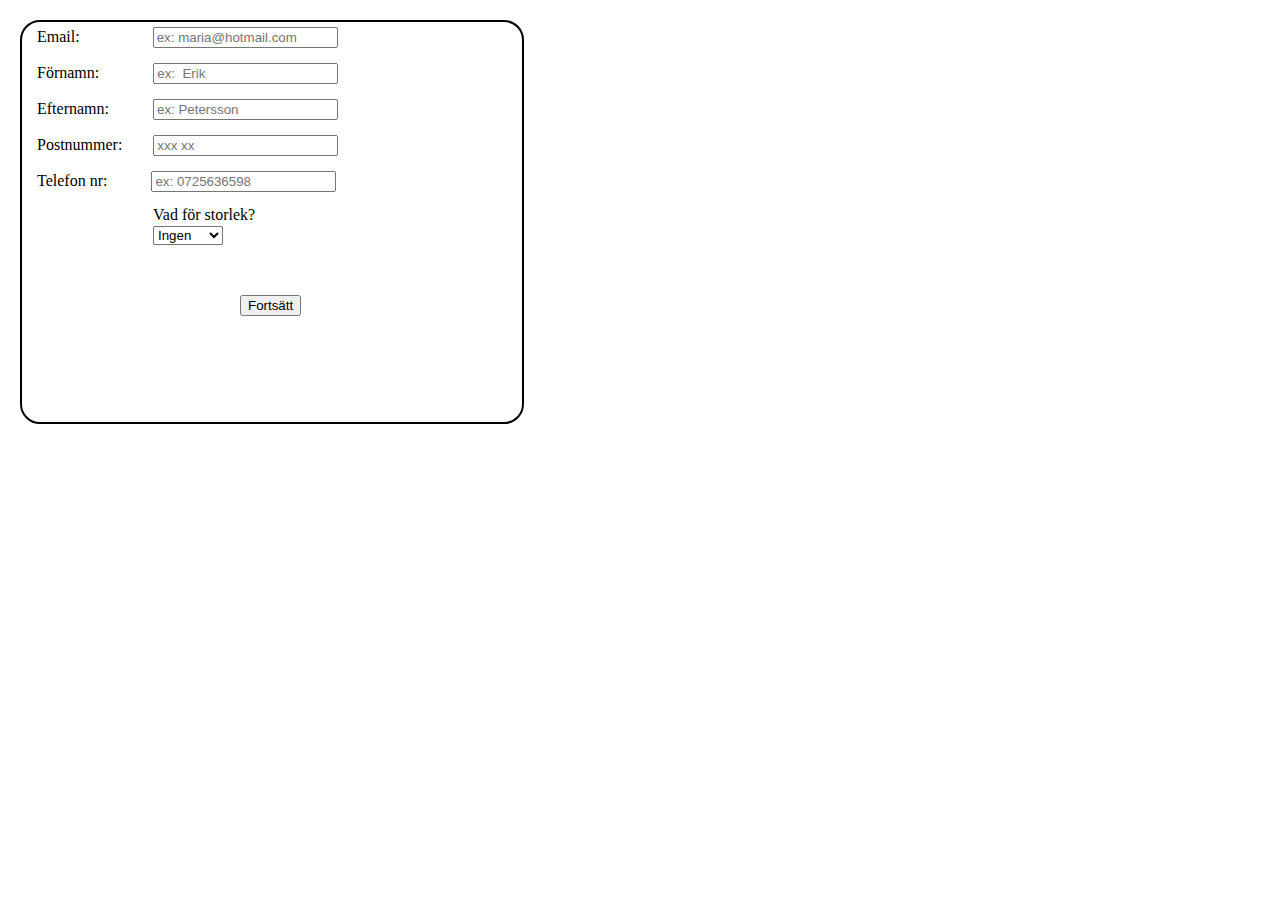
<file: pages/lab4.html>
<!DOCTYPE html>
<html lang="sv">

<head>
    <title>lab 4.2</title>
    <meta charset="utf-8">
    <link rel="stylesheet" type="text/css" href="../css/form.css">
</head>

<body>


    <div id="content">

        <form id="form" action="post">
            <div class="inputMindre">
                <span>Email:</span>
                <input id="emailBox" type="email" placeholder="ex: maria@hotmail.com" />
                <span id="invalid_email">Email är ej godkänd</span>
            </div>
            <div class="inputMindre">
                <span>Förnamn:</span>
                <input id="firstNameBox" type="text" class="required" placeholder="ex:  Erik" />
                <span id="invalid_name">Namn är ej godkänd</span>
            </div>
            <div class="inputMindre">
                <span>Efternamn:</span>
                <input id="lastNameBox" type="text" class="required" placeholder="ex: Petersson" />
                <span id="invalid_last">Efternamn är ej godkänd</span>
            </div>
            <div class="inputMindre">
                <span>Postnummer:</span>
                <input id="postNummerBox" type="text" class="required" placeholder="xxx xx" />
                <span id="invalid_postNummer">Postnummer är ej godkänd</span>
            </div>
            <div class="inputMindre">
                <span>Telefon nr:</span>
                <input id="phoneNumberBox" type="text" class="required" placeholder="ex: 0725636598" />
                <span id="invalid_phone">Telefon är ej godkänd</span>
            </div>
            <fieldset>
                <legend id="legendStorlek">Vad för storlek?</legend>
                <select id="errand">
                    <span id="invalid_errand">Välj storlek!</span>
                    <option id="ingen">Ingen</option>
                    <option class="correct">Small</option>
                    <option class="correct">Medium</option>
                    <option class="correct">Large</option>
                </select>
            </fieldset>
            <button id="continuebutton" type="submit" value="submit">Fortsätt</button>
            <span id="Valid">Ditt formulär har skickats!</span>
        </form>
    </div>
    <div id="error">
    </div>

    <div class="conf">
        <h3>Vill du fullfölja ditt köp?</h3>
        <span id="fornamn">Förnamn:</span>
        <span class="confirmName"></span>
        <p></p>
        <span id="efternamn">Efternamn</span>
        <span class="confirmLastName"></span>
        <p></p>
        <span id="email">Email</span>
        <span class="confirmEmail"></span>
        <p></p>
        <span id="post">Postnummer</span>
        <span class="confirmPostNummer"></span>
        <p></p>
        <span id="nummer">Telefon nummer</span>
        <span class="confirmPhone"></span>
        <p></p>
        <span id="storlek">storlek</span>
        <span class="confirmStorlek"></span>
        <p></p>
        <button class="confirmMe" type="submit" value="submit">Ok</button>
        <button class="cancel" type="submit" value="Submit">Avbryt</button>
    </div>

    <div class="popupOverlay">
    </div>









    <script type="text/javascript" src="https://ajax.googleapis.com/ajax/libs/jquery/2.1.4/jquery.min.js"></script>
    <script type="text/javascript" src="../java/form.js"></script>

</body>

</html>
</file>
<file: css/form.css>
/* http://meyerweb.com/eric/tools/css/reset/ 
   v2.0 | 20110126
   License: none (public domain)
*/

html,
body,
div,
span,
applet,
object,
iframe,
h1,
h2,
h3,
h4,
h5,
h6,
p,
blockquote,
pre,
a,
abbr,
acronym,
address,
big,
cite,
code,
del,
dfn,
em,
img,
ins,
kbd,
q,
s,
samp,
small,
strike,
strong,
sub,
sup,
tt,
var,
b,
u,
i,
center,
dl,
dt,
dd,
ol,
ul,
li,
fieldset,
form,
label,
legend,
table,
caption,
tbody,
tfoot,
thead,
tr,
th,
td,
article,
aside,
canvas,
details,
embed,
figure,
figcaption,
footer,
header,
hgroup,
menu,
nav,
output,
ruby,
section,
summary,
time,
mark,
audio,
video {
    margin: 0;
    padding: 0;
    border: 0;
    font-size: 100%;
    font: inherit;
    vertical-align: baseline;
}


/* HTML5 display-role reset for older browsers */

article,
aside,
details,
figcaption,
figure,
footer,
header,
hgroup,
menu,
nav,
section {
    display: block;
}

body {
    line-height: 1;
}

ol,
ul {
    list-style: none;
}

blockquote,
q {
    quotes: none;
}

blockquote:before,
blockquote:after,
q:before,
q:after {
    content: '';
    content: none;
}

table {
    border-collapse: collapse;
    border-spacing: 0;
}

#form {
    top: 20px;
    left: 20px;
    width: 500px;
    height: 400px;
    border: 2px solid black;
    z-index: 0;
    position: relative;
    border-radius:20px;
}

#content {
    z-index: 0;
    position: relative;
}

#legendStorlek {
    margin-left: 131px;
}

#errand {
    margin-top: 3px;
    margin-left: 131px;
}

.inputMindre {
    margin-top: 5px;
    margin-bottom: 15px;
    margin-left: 15px;
}

.popupOverlay {
    display:none;
    top: 0;
    left: 0;
    z-index: 1;
    position: absolute;
    opacity: 0.5;
    background-color: black;
    width: 100%;
    height: 100%;
}

.conf {
    
    display:none;
    position: relative;
    border-radius:25px;
    border: 2px solid black;
    width: 400px;
    height: 400px;
    background-color: white;
    margin-left: auto;
    margin-right: auto;
    z-index: 2;
}

#continuebutton {
    top: 50px;
    left:218px;
    position: relative;
}

#valid {
    text-align:center;
}

#phoneNumberBox {
    margin-left:40px;
}

#postNummerBox {
    margin-left:27px;
}

#lastNameBox {
    margin-left:40px;
}

#firstNameBox {
    margin-left:50px;
}

#emailBox {
    margin-left:69px;
}

p {
    margin-left:35px;
    margin-top:25px;
}

h3 {
    margin-top:15px;
    font-size:25px;
    text-align:center;
    margin-bottom:15px;
}

.confirmMe {
    background-color:orange;
    color:white;
    margin-right:50px;
    margin-left:120px;
}

#fornamn {
    margin-left:5px;
    margin-right:60px;
}

#efternamn {
    margin-left:5px;
    margin-right:55px;
}

#email {
    margin-left:5px;
    margin-right:84px;
}

#nummer {
    margin-left:5px;
    margin-right:15px;
}

#post {
    margin-left:5px;
    margin-right:41px;
}

#storlek {
    margin-left:5px;
    margin-right:78px;
}
</file>
